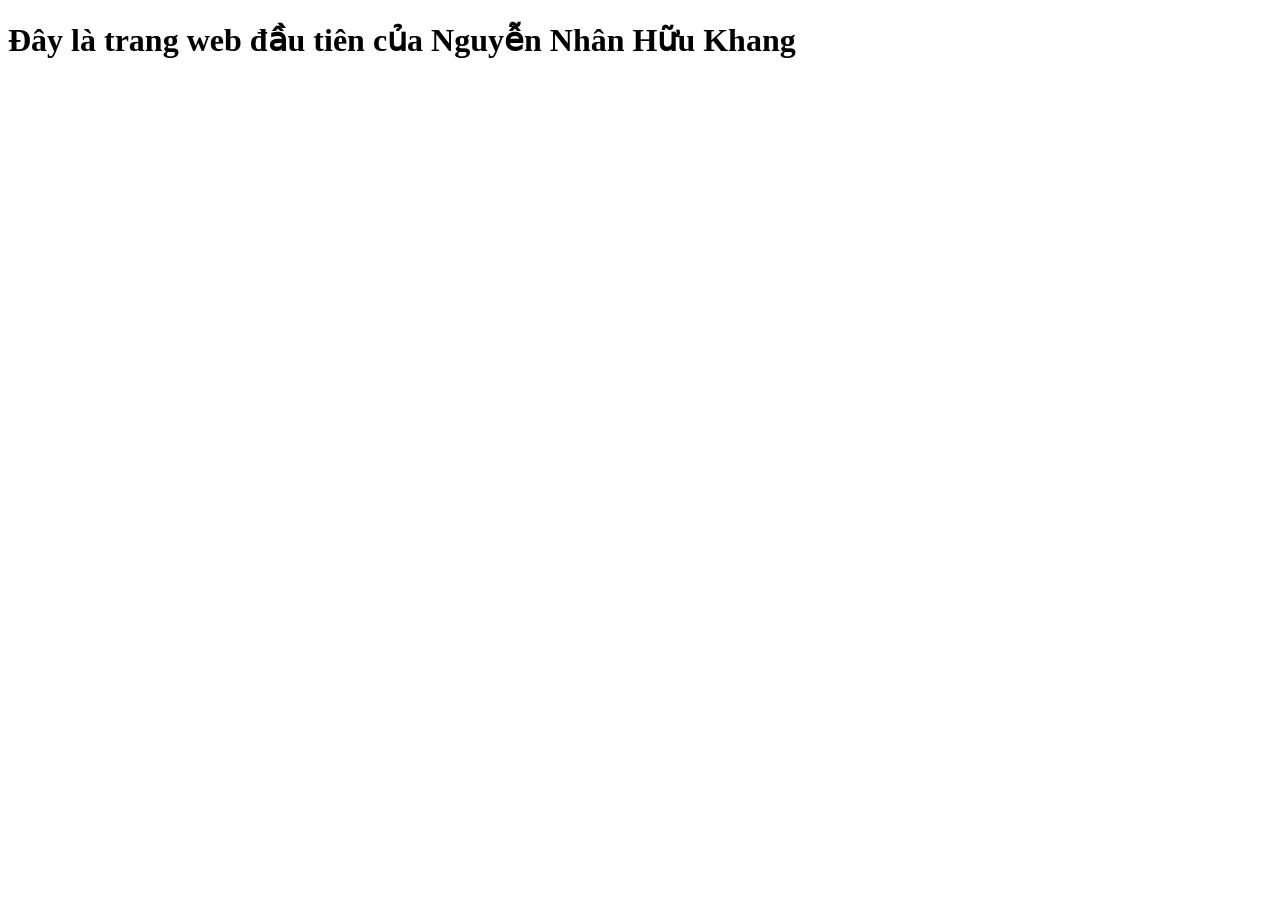
<file: index.html>
<!DOCTYPE html>
<html lang="en">
<head>
    <meta charset="UTF-8">
    <meta http-equiv="X-UA-Compatible" content="IE=edge">
    <meta name="viewport" content="width=device-width, initial-scale=1.0">
    <title>Nguyễn Nhân Hữu Khang, cntt 20-03</title>
</head>
<body>
   <h1>Đây là trang web đầu tiên của Nguyễn Nhân Hữu Khang</h1> 
</body>
</html>
</file>
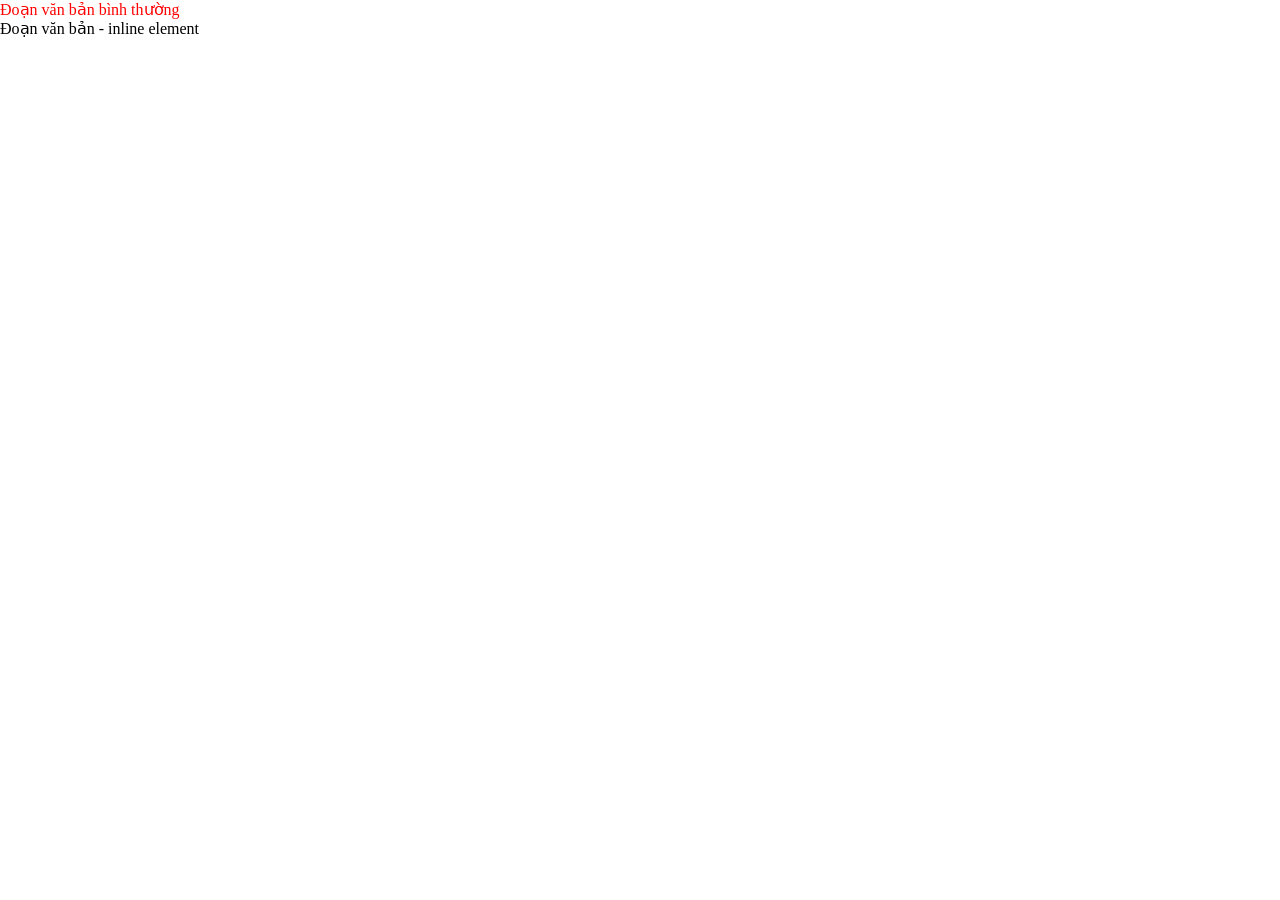
<file: lesson03/index.html>
<!DOCTYPE html>
<html lang="en">
<head>
    <meta charset="UTF-8">
    <meta http-equiv="X-UA-Compatible" content="IE=edge">
    <meta name="viewport" content="width=device-width, initial-scale=1.0">
    <title>Homepage</title>
    <link rel="stylesheet" href="style.css">
    
</head>
<body>
    <!--
     CSS có 3 cách viết:
     - Cách 1: Inline CSS - Viết trực tiếp trên thẻ HTML thông qua thuộc tính style
     - Cách 2: Internal CSS - Viết trực tiếp trong file HTML, code CSS chứa bên trong cặp thẻ style được đặt trong thẻ head
     - Cách 3: External CSS - Viết CSS ra file .css, khi sử dụng => dùng thẻ link để liên kết đến file .css
    -->
    <!-- <p style="color: purple;background-color: yellow">Đoạn văn bản bình thường</p>
    <span styler="background-color: aqua;">
        Đoạn văn bản - inline element
    </span> -->
    <p>Đoạn văn bản bình thường</p>
    <span>
     Đoạn văn bản - inline element
    </span>
</body>
</html>
</file>
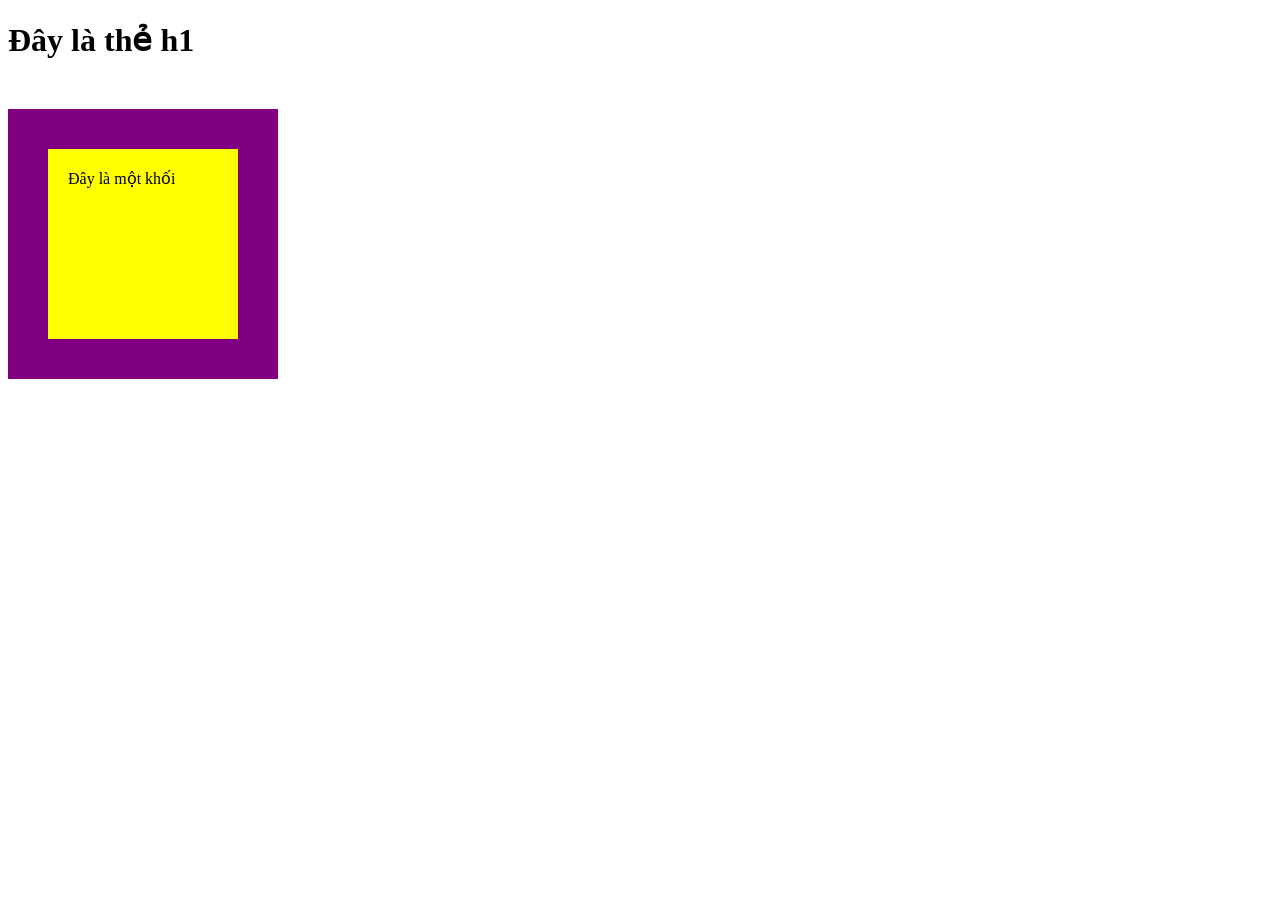
<file: lesson03/box-model.html>
<!DOCTYPE html>
<html lang="en">
<head>
    <meta charset="UTF-8">
    <meta http-equiv="X-UA-Compatible" content="IE=edge">
    <meta name="viewport" content="width=device-width, initial-scale=1.0">
    <title>Document</title>
    <style>
        div{
            width: 150px;
            height: 150px;
            background-color: yellow;
            padding: 20px;
            border: 40px solid purple;
            margin-top: 50px;
            
        }
    </style>
</head>
<body>
    <h1>Đây là thẻ h1</h1>
    <div>Đây là một khối</div>
</body>
</html>
</file>
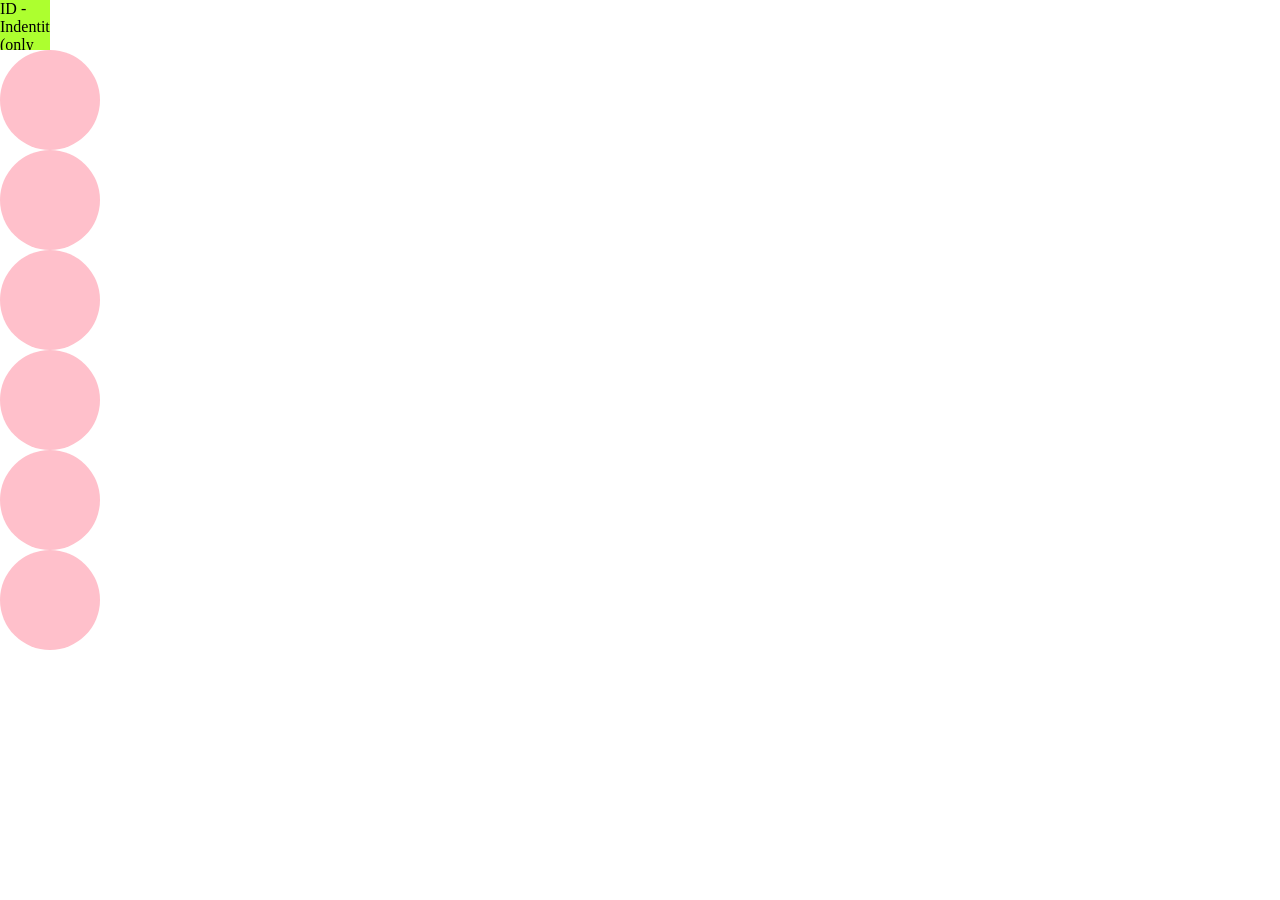
<file: lesson03/selector.html>
<!DOCTYPE html>
<html lang="en">
<head>
    <meta charset="UTF-8">
    <meta http-equiv="X-UA-Compatible" content="IE=edge">
    <meta name="viewport" content="width=device-width, initial-scale=1.0">
    <title>Document</title>
    <link rel="stylesheet" href="style.css">
</head>
<body>
   <div id="header">ID  -  Indentity (only one)</div>
   <section>
     <div class="circle"></div>
     <div class="circle"></div>
     <div class="circle"></div>
     <div class="circle"></div>
     <div class="circle"></div>
     <div class="circle"></div>
   </section>
</body>
</html>
</file>
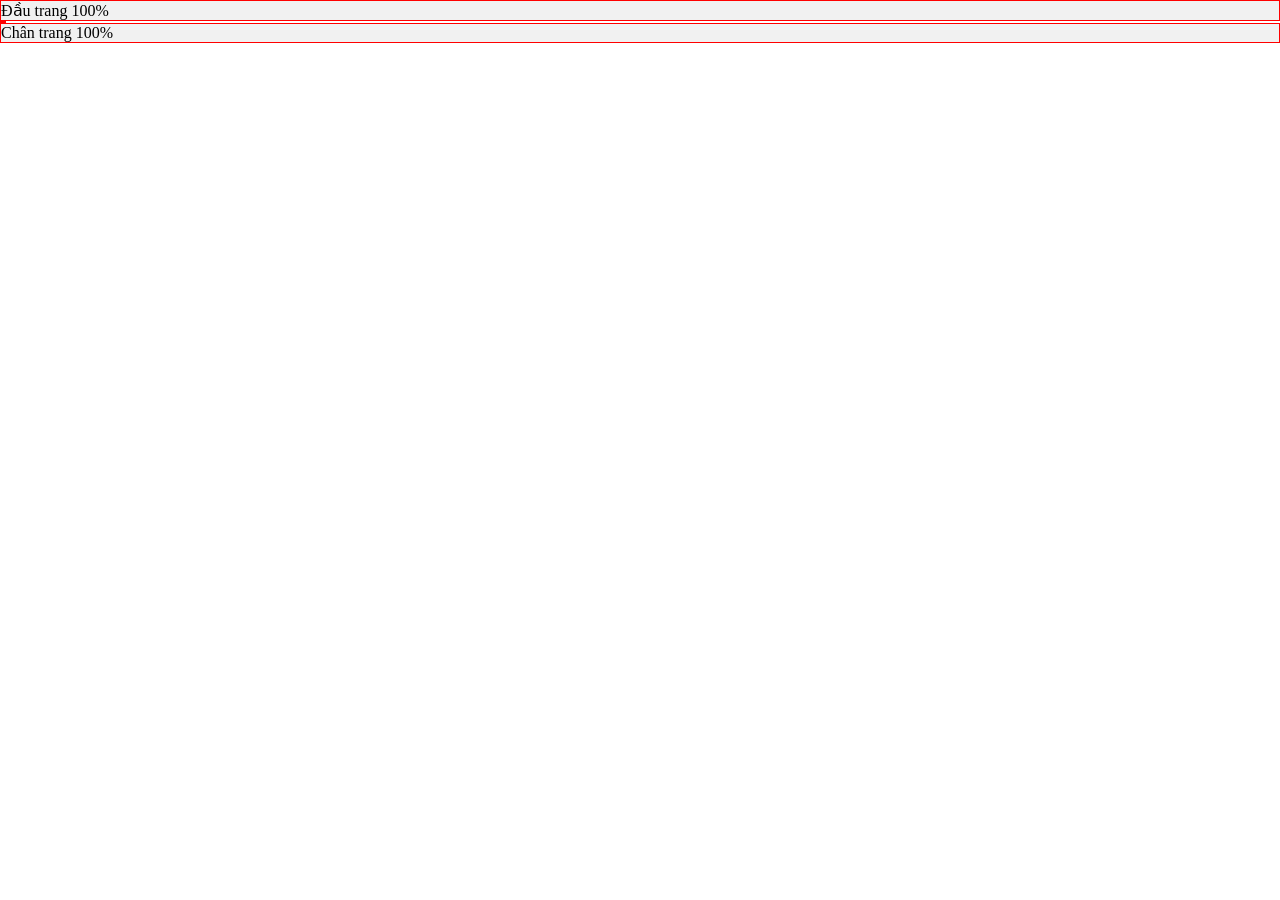
<file: Lesson04/Grid-system-layout.html>
<!DOCTYPE html>
<html lang="en">
<head>
    <meta charset="UTF-8">
    <meta http-equiv="X-UA-Compatible" content="IE=edge">
    <meta name="viewport" content="width=device-width, initial-scale=1.0">
    <title>Document</title>
    <style>
      * {
        margin: 0px;
        padding: 0px;
      }
       /*
        Grid System Layout: Chia màn hình thành 12 cột,
        Các thành phần trên trang web xác định chiều rộng bằng số cột thành phần đó chiếm.
        Ví dụ:      50% => 6 cột
                    40% => 4 cột
                    25% => 3 cột
       */
       .row {
        display: flex;
        flex-wrap: wrap;
       }
       .col-6 {
        flex: 0 0 auto;
        width: 49,6%;
       }
       .col-3 {
        flex: 0 0 auto;
        width: 24,8%;
       }
       .border {
         border: 1px solid red;
       }
       .bg-grey {
         background-color: #f1f1f1;
       }
    </style>
</head>
<body>
    <header Class="row border bg-grey">
        Đầu trang 100%
    </header>
    <main class="row">
        <nav class="col-3 border bg-grey"></nav>
        <section class="col-6 border bg-grey"></section>
        <aside class="col-3 border bg-grey"></aside>
    </main>
    <footer class="row border bg-grey">Chân trang 100%</footer>
</body>
</html>
</file>
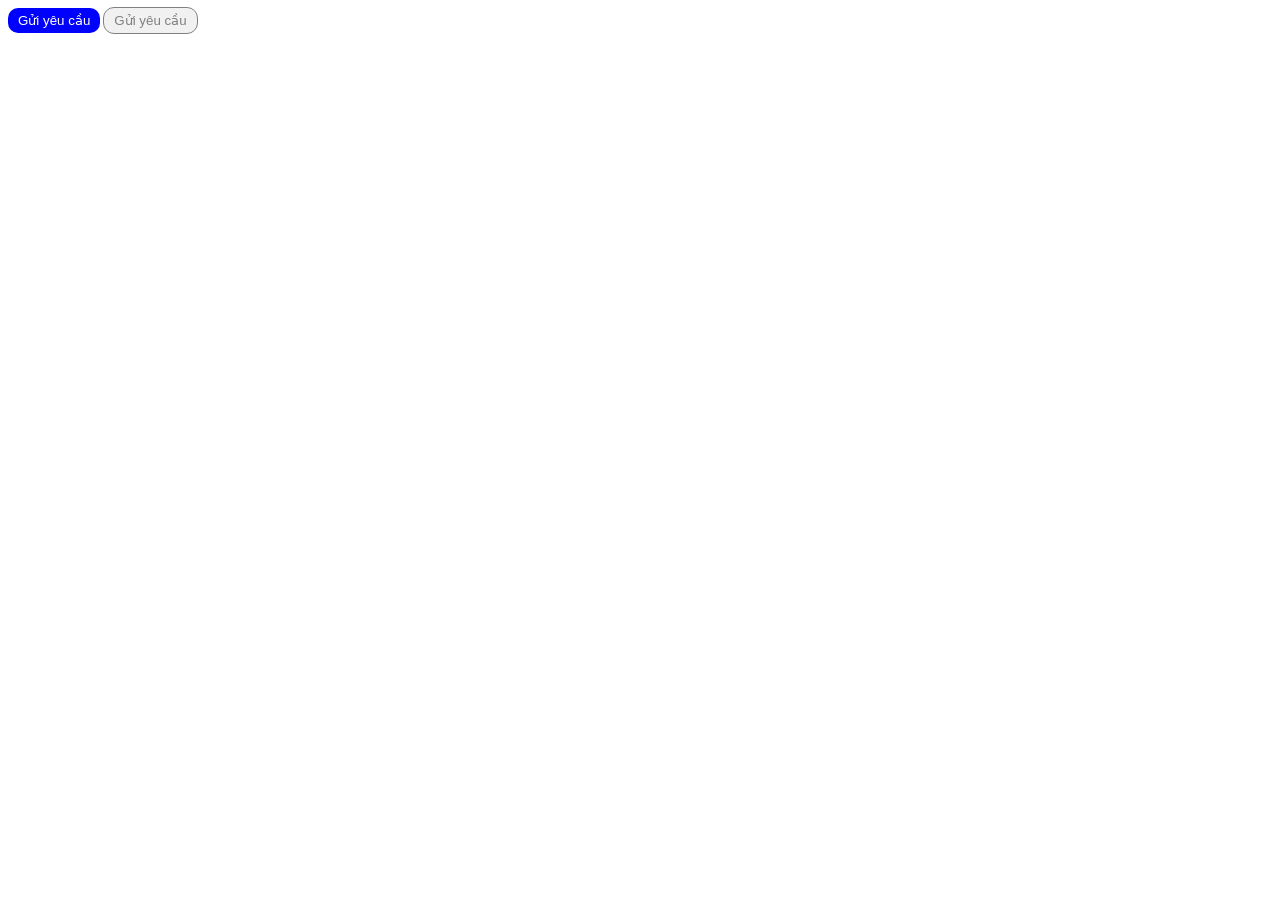
<file: Lesson05/buttion.html>
<!DOCTYPE html>
<html lang="en">
<head>
    <meta charset="UTF-8">
    <meta http-equiv="X-UA-Compatible" content="IE=edge">
    <meta name="viewport" content="width=device-width, initial-scale=1.0">
    <title>Document</title>
    <style>
       button {
         padding: 5px 10px;
         color: white;
         background-color: blue;
         border: none;
         border-radius: 10px;
         cursor: pointer;
        }
        button:hover{
            background-color: orange;
        }
        button:focus{
            outline: 3px solid orange;
            background-color: blue;
        }
        button:disabled {
            cursor: not-allowed;
            background-color: #f1f1f1;
            color: grey;
            outline: 1px solid grey;
        }
    </style>
        
</head>
<body>
    <button>Gửi yêu cầu </button>
    <button disabled>Gửi yêu cầu </button>

</body>
</html>
</file>
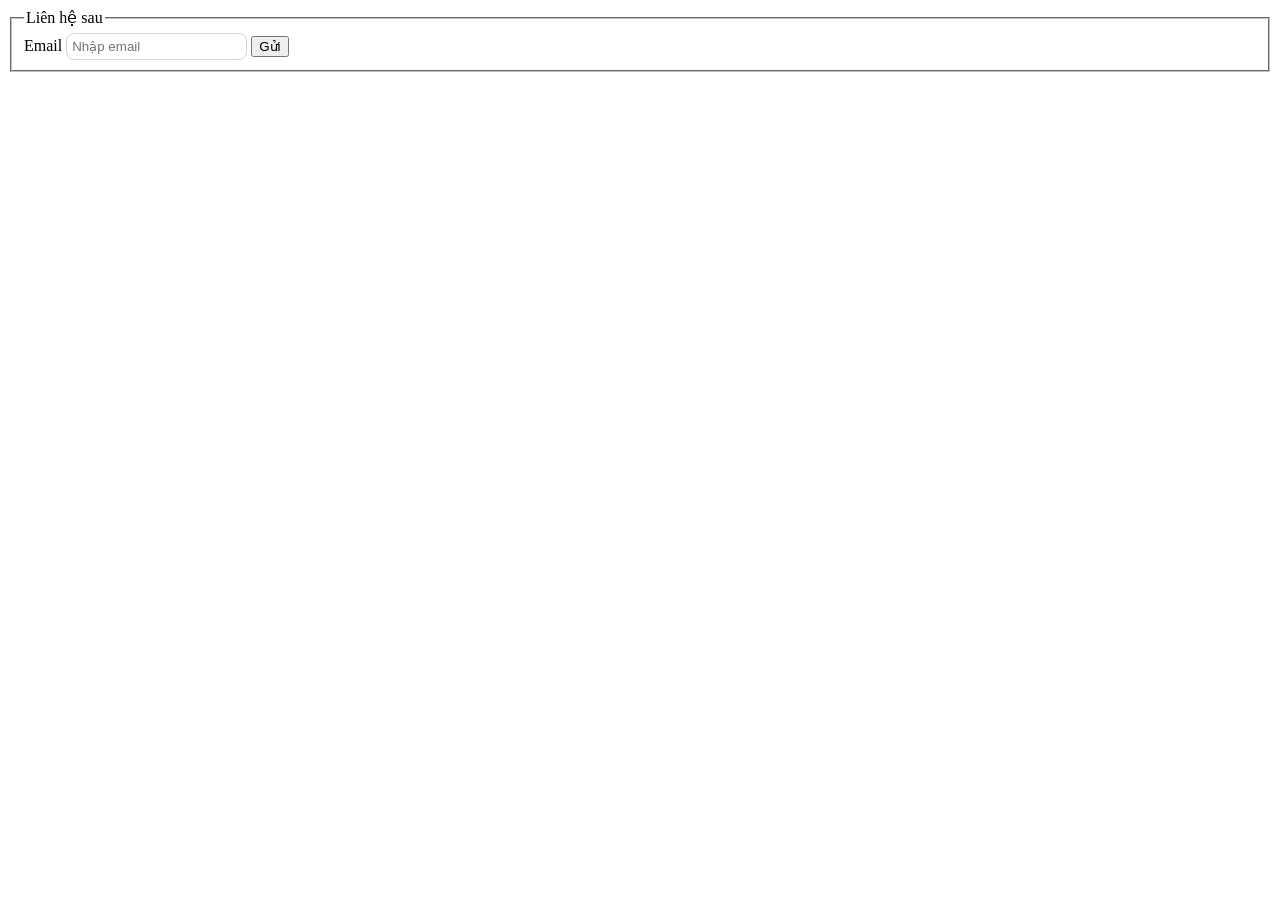
<file: Lesson05/form.html>
<!DOCTYPE html>
<html lang="en">
<head>
    <meta charset="UTF-8">
    <meta http-equiv="X-UA-Compatible" content="IE=edge">
    <meta name="viewport" content="width=device-width, initial-scale=1.0">
    <title>Document</title>
    <style>
        input {
          padding: 5px;
          border: 1px solid lightgray;
          border-radius: 8px;
          outline: none !important;
        }
        input:focus { border-color: orange;}
        inbut:user-invalid{border-color: red;}
        inbut:user-valid{border-color: green;}
    </style>
</head>
<body>
    <fieldset>
        <legend>Liên hệ sau</legend>
        <label for="email">Email</label>
        <input type="email" required placeholder="Nhập email">
        <button type="submit">Gửi</button>
    </fieldset>
</body>
</html>
</file>
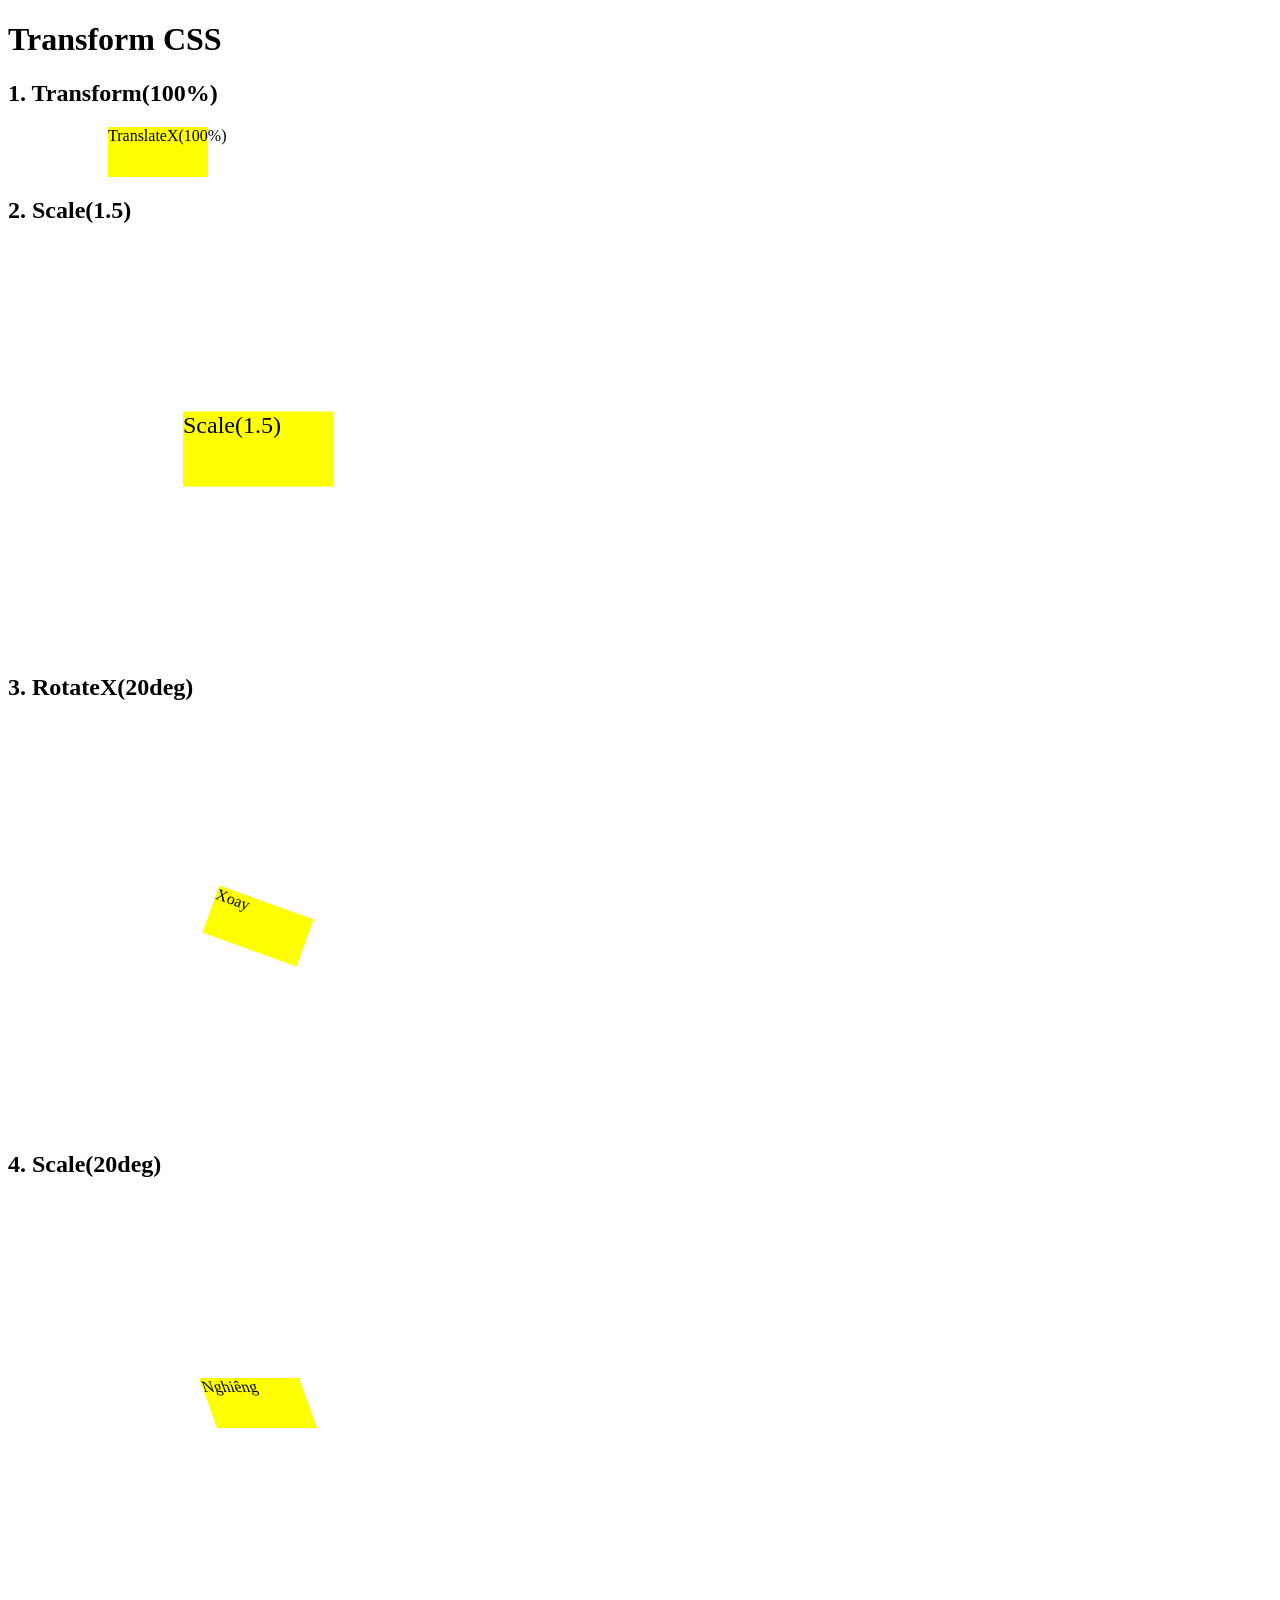
<file: Lesson05/transform.html>
<!DOCTYPE html>
<html lang="en">
<head>
    <meta charset="UTF-8">
    <meta http-equiv="X-UA-Compatible" content="IE=edge">
    <meta name="viewport" content="width=device-width, initial-scale=1.0">
    <title>Document</title>
    <style>
        .a{
          width: 100px;
          height: 50px;
          background-color: yellow;
          transform: translateX(100%);
        }
        .b{
          width: 100px;
          height: 50px;
          margin: 200px;
          background-color: yellow;
          transform: Scale(1.5);
        }
        .c{
          width: 100px;
          height: 50px;
          margin: 200px;
          background-color: yellow;
          transform: Rotate(20deg);
        }
        .d{
          width: 100px;
          height: 50px;
          margin: 200px;
          background-color: yellow;
          transform: skew(20deg);
        }
    </style>
</head>
<body>
    <h1>Transform CSS</h1>
    <h2>1. Transform(100%)</h2>
    <div class="a">TranslateX(100%)</div>
    <h2>2. Scale(1.5)</h2>
    <div class="b">Scale(1.5)</div>
    <h2>3. RotateX(20deg)</h2>
    <div class="c">Xoay</div>
    <h2>4. Scale(20deg)</h2>
    <div class="d">Nghiêng</div>
</body>
</html>
</file>
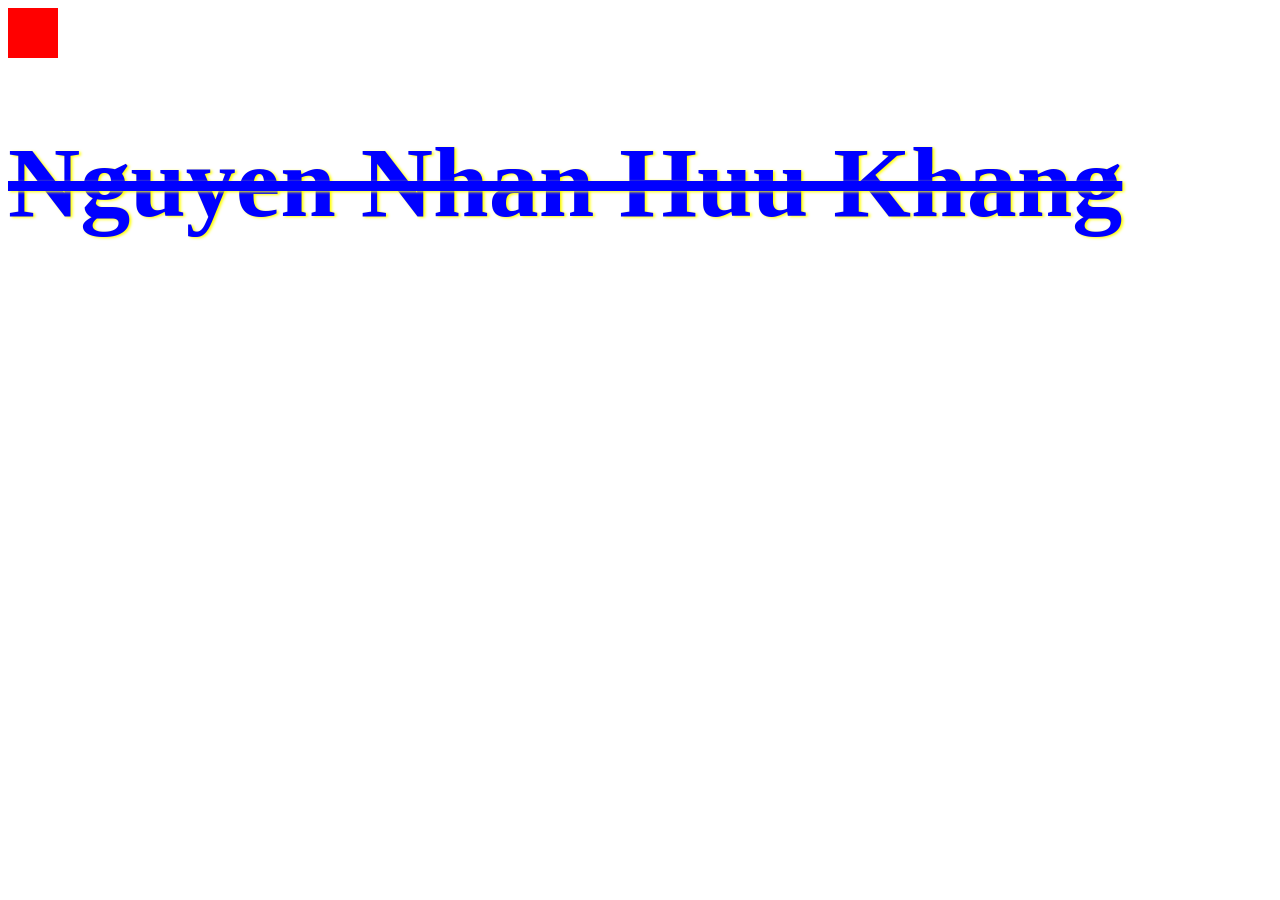
<file: Lesson05/transition.html>
<!DOCTYPE html>
<html lang="en">
<head>
    <meta charset="UTF-8">
    <meta http-equiv="X-UA-Compatible" content="IE=edge">
    <meta name="viewport" content="width=device-width, initial-scale=1.0">
    <title>Document</title>
    <style>
        .box {
          width: 50px;height: 50px;background-color: red;  
          transition: all 0,3s ease-in-out;
        }
        .box:hover{
            width: 300px;
            height: 300px;
            background-color: orange;
        }
        h1{
            color:blue;
            text-shadow:2px 1px 3px yellow;
            font-size:100px;
            text-decoration:line-through;
            animation: nhapnhay 0.3s infinite;

        }
        @keyframes nhapnhay{
            50%{
                opacity:0;
            }
        }

    </style>
</head>
<body>
    <div class="box"></div>
    <h1>Nguyen Nhan Huu Khang</h1>
</body>
</html>
</file>
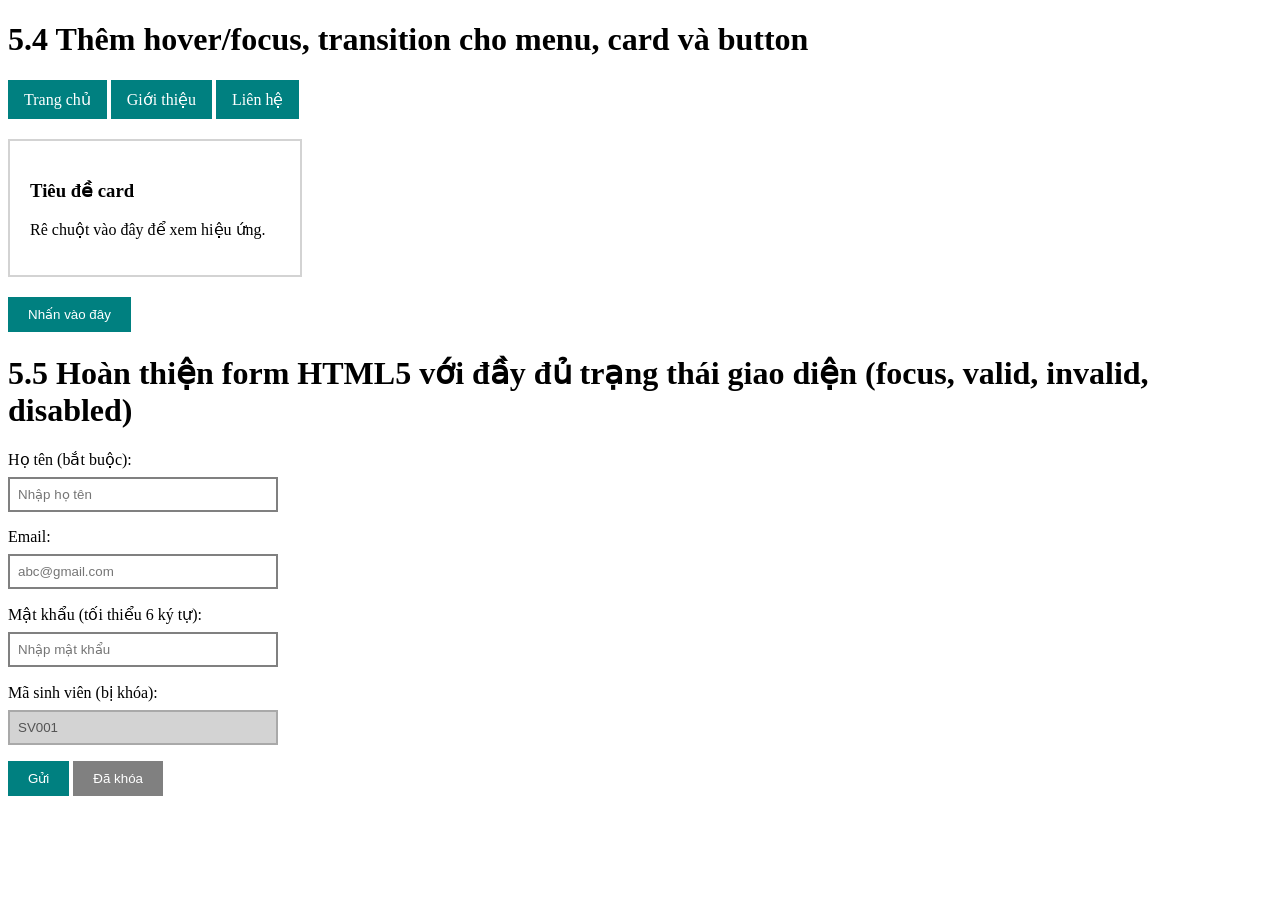
<file: Lesson05/NguyenNhanHuuKhang_lab5/NguyenNhanHuuKhang_lab5.html.html>
<!DOCTYPE html>
<html lang="vi">
<head>
  <meta charset="UTF-8">
  <title>Hover, Focus, Transition</title>
  <style>
    /*yc 1 */
    /* MENU */
    .menu a {
      display: inline-block;
      padding: 10px 16px;
      color: white;
      background: teal;
      text-decoration: none;
      transition: background 0.3s;
    }
    .menu a:hover,
    .menu a:focus {
      background: darkslategray;
    }

    /* CARD */
    .card {
      width: 250px;
      padding: 20px;
      margin: 20px 0;
      border: 2px solid lightgray;
      transition: transform 0.3s, box-shadow 0.3s;
    }
    .card:hover {
      transform: translateY(-8px);
      box-shadow: 0 8px 16px rgba(0, 0, 0, 0.2);
    }

    /* BUTTON */
    button {
      padding: 10px 20px;
      color: white;
      background: teal;
      border: none;
      cursor: pointer;
      transition: background 0.3s, transform 0.3s;
    }
    button:hover,
    button:focus {
      background: darkslategray;
      transform: scale(1.1);
    }
    /* yc 2 */
        input {
      display: block;
      width: 250px;
      padding: 8px;
      margin: 8px 0 16px;
      border: 2px solid gray;
      transition: border-color 0.3s, background 0.3s;
    }

    /* FOCUS: khi click vào ô nhập */
    input:focus {
      outline: none;
      border-color: royalblue;
      background: aliceblue;
    }

    /* VALID: nhập đúng */
    input:valid {
      border-color: green;
    }

    /* INVALID: nhập sai (chỉ hiện khi đã nhập chữ) */
    input:invalid:not(:placeholder-shown) {
      border-color: red;
      background: mistyrose;
    }

    /* DISABLED: ô bị khóa */
    input:disabled {
      background: lightgray;
      border-color: darkgray;
      cursor: not-allowed;
    }

    button {
      padding: 10px 20px;
      color: white;
      background: teal;
      border: none;
      cursor: pointer;
    }
    button:disabled {
      background: gray;
      cursor: not-allowed;
    }
  </style>
</head>
<body>
 <H1>5.4 Thêm hover/focus, transition cho menu, card và button</H1>
  <!-- MENU -->
  <div class="menu">
    <a href="#">Trang chủ</a>
    <a href="#">Giới thiệu</a>
    <a href="#">Liên hệ</a>
  </div>

  <!-- CARD -->
  <div class="card">
    <h3>Tiêu đề card</h3>
    <p>Rê chuột vào đây để xem hiệu ứng.</p>
  </div>

  <!-- BUTTON -->
  <button>Nhấn vào đây</button>
  
<H1>5.5 Hoàn thiện form HTML5 với đầy đủ trạng thái giao diện (focus, valid, invalid, disabled)</H1>
  <form>
    <label>Họ tên (bắt buộc):</label>
    <input type="text" placeholder="Nhập họ tên" required>

    <label>Email:</label>
    <input type="email" placeholder="abc@gmail.com" required>

    <label>Mật khẩu (tối thiểu 6 ký tự):</label>
    <input type="password" placeholder="Nhập mật khẩu" minlength="6" required>

    <label>Mã sinh viên (bị khóa):</label>
    <input type="text" value="SV001" disabled>

    <button type="submit">Gửi</button>
    <button type="button" disabled>Đã khóa</button>
  </form>

</body>
</html>
</file>
<file: lesson03/style.css>
/* Universal Selector */
* {
  margin: 0px;
  padding: 0px;
}
/* 2. Type: Selector: Chọn loại thẻ (số nhiều) */
/* Chọn tất cả các thẻ p */
p {
  color: red;
}
/* 3. ID Selector: Chọn theo ID */
#header{
    background-color: greenyellow;
    width: 50px;
    height: 50px;
    overflow: hidden;
}
/* 4. Class Selector */
.circle {
   background-color: pink;
   width: 100px;
   height: 100px;
   border-radius: 50%;
}
.list{
   border: 3px solid black;
   width: 250px;
   display: flex;
   flex-wrap: wrap;
   justify-content: space-around;
   gap: 10px;
   padding: 20px 0px;
}
</file>
